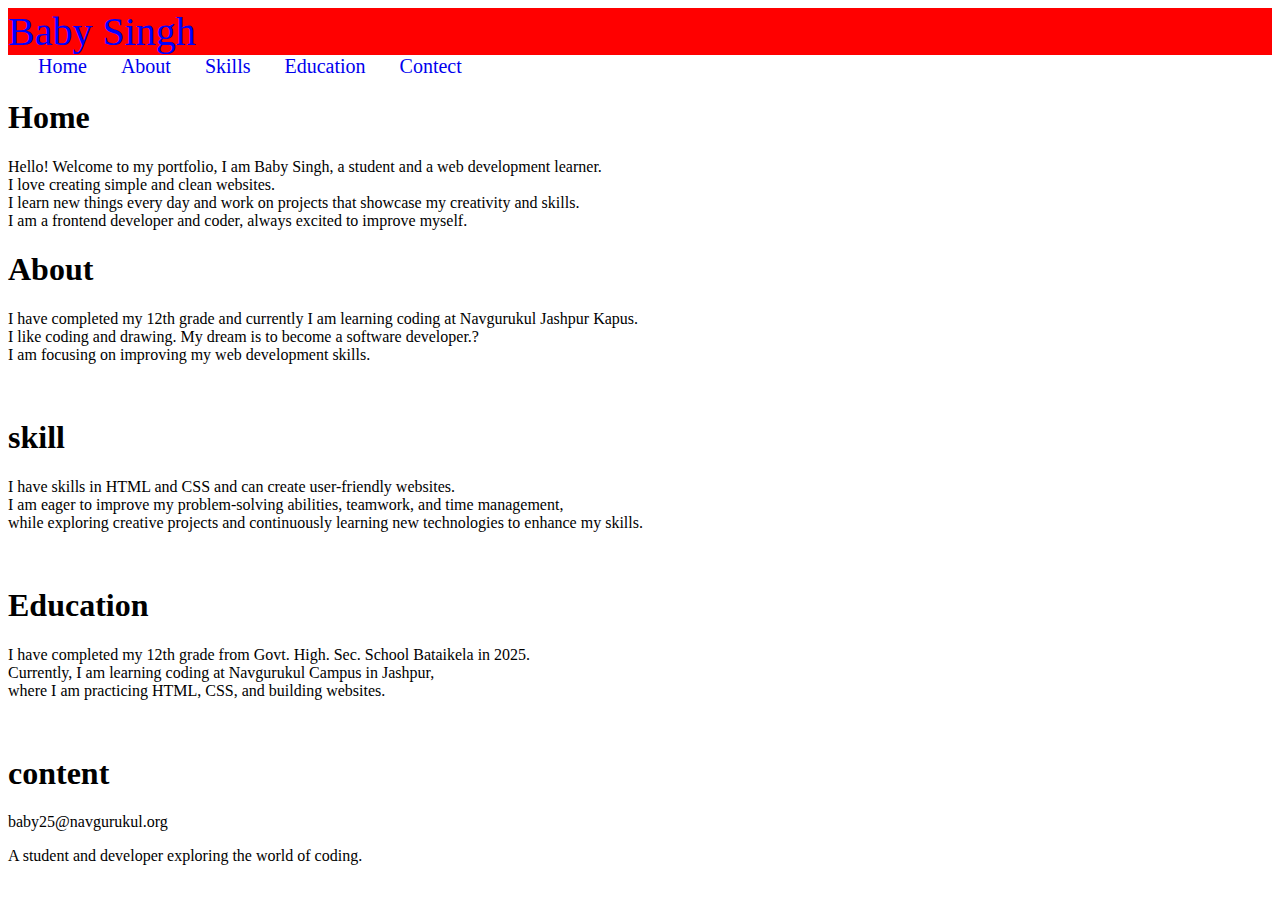
<file: index.html>
<!DOCTYPE html>
<html lang="en">
<head>
    <meta charset="UTF-8">
    <meta name="viewport" content="width=device-width, initial-scale=1.0">
    <title>Document</title>
    <link rel="stylesheet" href="style.css">
</head>
<body>
    <header>Baby Singh</header>
    
 <a href="#abc">Home</a>
 <a href="#def">About</a>
 <a href="#ghi">Skills</a>
 <a href="#dfg">Education</a>
 <a href="#tyu">Contect</a>
 
 <section id="yellow">
    <h1>Home</h1>
        <p>Hello! Welcome to my portfolio, I am Baby Singh, a student and a web development learner.<br> I love creating simple and clean websites. <br>I learn new things every day and work on projects that showcase my creativity and skills.<br> I am a frontend developer and coder, always excited to improve myself.</p>
        </section>
 <section id="school">
    <h1>About</h1>
    <p>I have completed my 12th grade and currently I am learning coding at Navgurukul Jashpur Kapus. <br>I like coding and drawing. My dream is to become a software developer.?<br>I am focusing on improving my web development skills.</p><br>
</section>
 <section id="pen">
    <h1>skill</h1>
    <p>I have skills in HTML and CSS and can create user-friendly websites. <br>I am eager to improve my problem-solving abilities, teamwork, and time management, <br>while exploring creative projects and continuously learning new technologies to enhance my skills.</p><br>
</section>
 <section id="hello">
    <h1>Education</h1>
    <p>I have completed my 12th grade from Govt. High. Sec. School Bataikela in 2025.<br> Currently, I am learning coding at Navgurukul Campus in Jashpur,<br> where I am practicing HTML, CSS, and building websites.</p><br>
 
</section>
 <section id="name">
    <h1>content</h1>
 <p>baby25@navgurukul.org</p>
 <footer>A student and developer exploring the world of coding.</footer>
 </section>
</body>
</html>
</file>
<file: style.css>
header {
 font-size: 40px; 
 color: blue; 
 background: red; 
 
}
  a {
    text-decoration: none;
    font-size: 20px;
   padding-left:  30px;
   margin-left: 10;
}
body {
background-image: Url=("https://www.freepik.com/free-vector/neon-gradient-curve-frame-template_14547800.htm#fromView=image_search_similar&page=3&position=38&uuid=6559bd7d-2f78-4498-9747-eac81c294b47&query=background+designs+diffrent")
</file>
<file: baby.css>
header {
 font-size: 40px; 
 color: blue; 
 background: red; 
 
}
  a {
    text-decoration: none;
    font-size: 20px;
   padding-left:  30px;
   margin-left: 10;
}
body {
background-image: Url=("https://www.freepik.com/free-vector/neon-gradient-curve-frame-template_14547800.htm#fromView=image_search_similar&page=3&position=38&uuid=6559bd7d-2f78-4498-9747-eac81c294b47&query=background+designs+diffrent")
</file>
